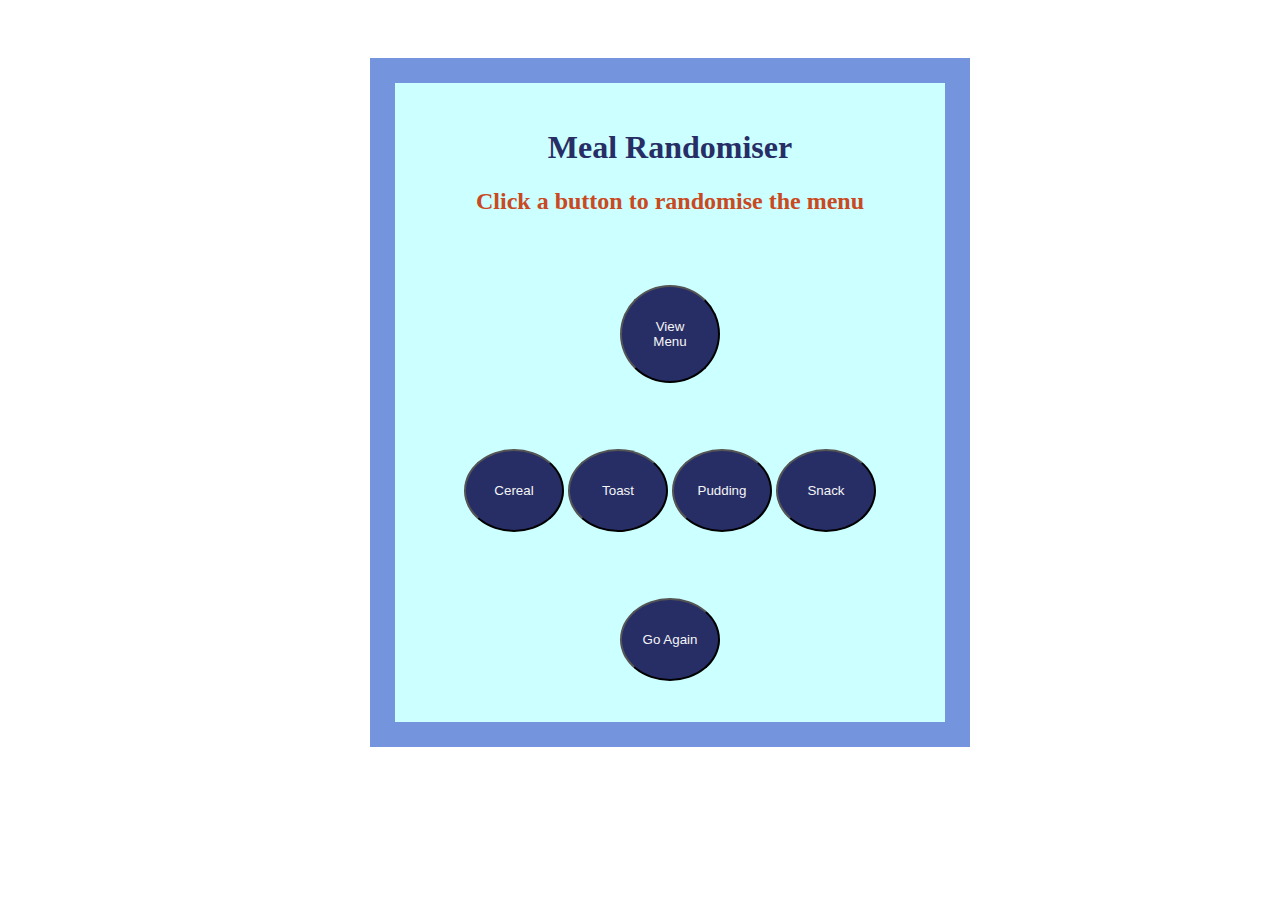
<file: index.html>
<!DOCTYPE html>
<html>
<title>Meal Randomiser</title>
<html lang="en">
<link rel="stylesheet" type="text/css" href="theme.css">
  <head>
    <meta charset="utf-8">
    <script src="jasmine-standalone-3.2.1/src/Menu.js"></script>
    <script src="https://ajax.googleapis.com/ajax/libs/jquery/3.3.1/jquery.min.js"></script>
    <script src="interface.js"></script>
  </head>

<div>
  <head>
    <class="display">
    <h1 id="mealRandomiserHeading">Meal Randomiser</h1>
    <h2 id="explanationHeading">Click a button to randomise the menu</h2>
  </head>
  
  <body>
    <class="controls">
    <section>
    <p>
        <button id="viewMenu">View Menu</button>
    </p>
    </section>
    <section>
    <p>
        <h4 id="cerealOptions">cereal options</h4>
        <h4 id="toastOptions">toast options</h4>
        <h4 id="coldPuddingOptions">cold pudding options</h4>
        <h4 id="snackOptions">snack options</h4>
    </p>
    </section>
    <section>
      <p>
        <button id="randomCereal">Cereal</button>
        <button id="randomToast">Toast</button>
        <button id="randomColdPudding">Pudding</button>
        <button id="randomSnack">Snack</button>
      </p>
    </section>
    <section>
      <p>
        <h4 id="cerealChoice">Corn Flakes</h4>
        <h4 id="toastChoice">2 white</h4>
        <h4 id="coldPuddingChoice">Yogurt</h4>
        <h4 id="snackChoice">Dairy Milk</h4>
      </p>
    </section>
    <section>
        <p>
            <button id="resetPage">Go Again</button>
        </p>
    </section>
  </body>
</div>

  </body>
</html>
</file>
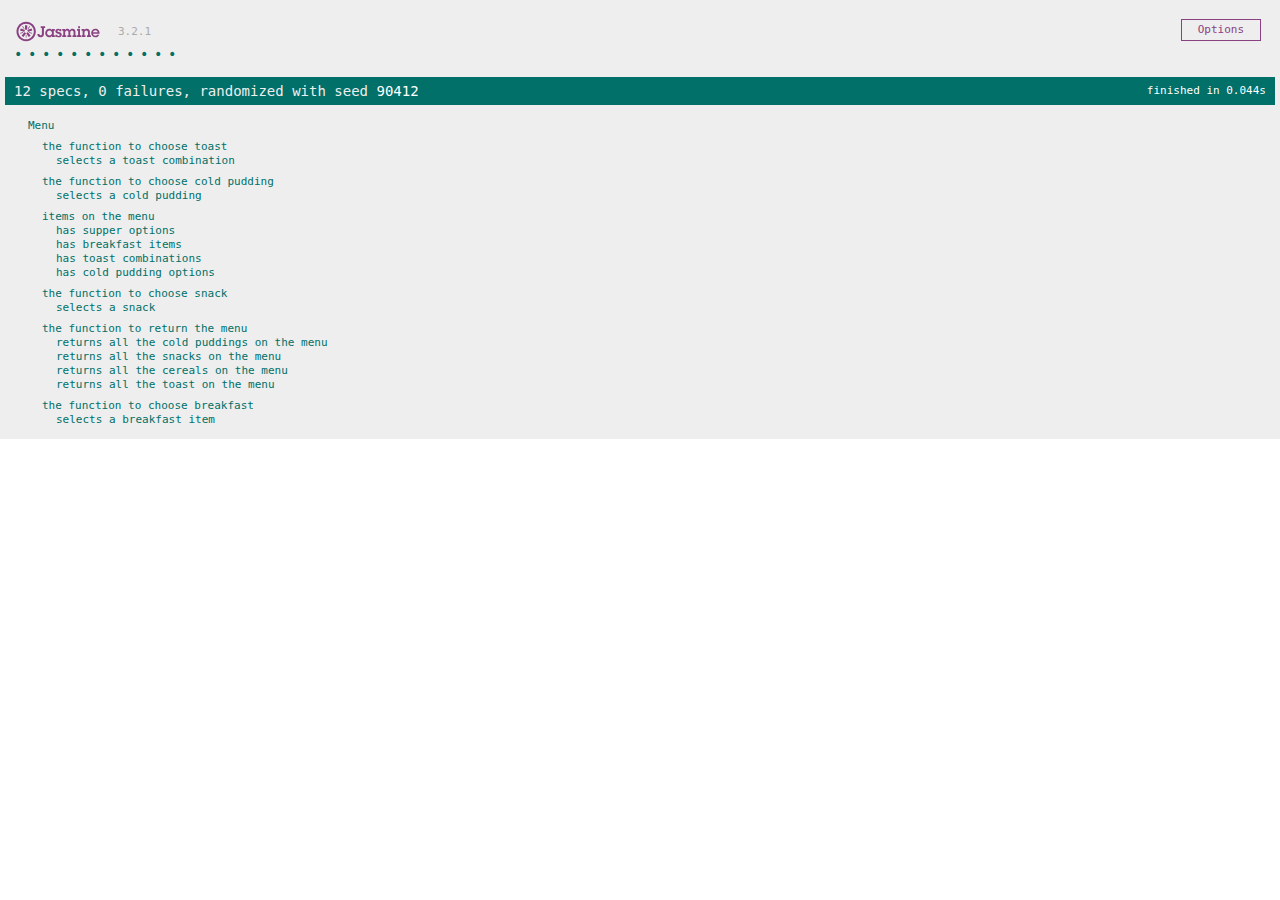
<file: jasmine-standalone-3.2.1/SpecRunner.html>
<!DOCTYPE html>
<html>
<head>
  <meta charset="utf-8">
  <title>Jasmine Spec Runner v3.2.1</title>

  <link rel="shortcut icon" type="image/png" href="lib/jasmine-3.2.1/jasmine_favicon.png">
  <link rel="stylesheet" href="lib/jasmine-3.2.1/jasmine.css">

  <script src="lib/jasmine-3.2.1/jasmine.js"></script>
  <script src="lib/jasmine-3.2.1/jasmine-html.js"></script>
  <script src="lib/jasmine-3.2.1/boot.js"></script>

  <!-- include source files here... -->
  <!-- <script src="src/Player.js"></script> -->
  <script src="src/Menu.js"></script>


  <!-- include spec files here... -->
  <!-- <script src="spec/SpecHelper.js"></script> -->
  <script src="spec/menuSpec.js"></script>
  <!-- <script src="spec/viewMenuSpec.js"></script> -->


</head>

<body>
</body>
</html>
</file>
<file: theme.css>
body {
    background-image: url("http://www.backsplashtilesandmore.com/images/turkish-tile/Turkish-29-VLT.jpg");
    }
  
    div {
      position: fixed; /* or absolute */
      left: 25%;
      width: 500px;
      border: 25px solid rgb(116, 149, 221);
      padding: 25px;
      margin: 50px;
      color: rgb(201, 73, 34);
      background-color: rgb(204, 255, 255);
      text-align: center;
  }
  
  h1 {
    color: rgb(39, 46, 102);
  }
  
  button {
    border-radius: 50%;
    margin-top: 50px;
    width: 100px;
    padding: 32px 16px;
    color: whitesmoke;
    background-color:  rgb(39, 46, 102);
    -webkit-transition-duration: 0.4s; /* Safari */
    transition-duration: 0.4s;
  }

  button:hover {
    background-color: rgb(175, 116, 76); 
    color: white;
  }
</file>
<file: jasmine-standalone-3.2.1/lib/jasmine-3.2.1/jasmine.css>
body { overflow-y: scroll; }

.jasmine_html-reporter { background-color: #eee; padding: 5px; margin: -8px; font-size: 11px; font-family: Monaco, "Lucida Console", monospace; line-height: 14px; color: #333; }
.jasmine_html-reporter a { text-decoration: none; }
.jasmine_html-reporter a:hover { text-decoration: underline; }
.jasmine_html-reporter p, .jasmine_html-reporter h1, .jasmine_html-reporter h2, .jasmine_html-reporter h3, .jasmine_html-reporter h4, .jasmine_html-reporter h5, .jasmine_html-reporter h6 { margin: 0; line-height: 14px; }
.jasmine_html-reporter .jasmine-banner, .jasmine_html-reporter .jasmine-symbol-summary, .jasmine_html-reporter .jasmine-summary, .jasmine_html-reporter .jasmine-result-message, .jasmine_html-reporter .jasmine-spec .jasmine-description, .jasmine_html-reporter .jasmine-spec-detail .jasmine-description, .jasmine_html-reporter .jasmine-alert .jasmine-bar, .jasmine_html-reporter .jasmine-stack-trace { padding-left: 9px; padding-right: 9px; }
.jasmine_html-reporter .jasmine-banner { position: relative; }
.jasmine_html-reporter .jasmine-banner .jasmine-title { background: url('[data-uri]') no-repeat; background: url('[data-uri]') no-repeat, none; -moz-background-size: 100%; -o-background-size: 100%; -webkit-background-size: 100%; background-size: 100%; display: block; float: left; width: 90px; height: 25px; }
.jasmine_html-reporter .jasmine-banner .jasmine-version { margin-left: 14px; position: relative; top: 6px; }
.jasmine_html-reporter #jasmine_content { position: fixed; right: 100%; }
.jasmine_html-reporter .jasmine-version { color: #aaa; }
.jasmine_html-reporter .jasmine-banner { margin-top: 14px; }
.jasmine_html-reporter .jasmine-duration { color: #fff; float: right; line-height: 28px; padding-right: 9px; }
.jasmine_html-reporter .jasmine-symbol-summary { overflow: hidden; *zoom: 1; margin: 14px 0; }
.jasmine_html-reporter .jasmine-symbol-summary li { display: inline-block; height: 10px; width: 14px; font-size: 16px; }
.jasmine_html-reporter .jasmine-symbol-summary li.jasmine-passed { font-size: 14px; }
.jasmine_html-reporter .jasmine-symbol-summary li.jasmine-passed:before { color: #007069; content: "\02022"; }
.jasmine_html-reporter .jasmine-symbol-summary li.jasmine-failed { line-height: 9px; }
.jasmine_html-reporter .jasmine-symbol-summary li.jasmine-failed:before { color: #ca3a11; content: "\d7"; font-weight: bold; margin-left: -1px; }
.jasmine_html-reporter .jasmine-symbol-summary li.jasmine-excluded { font-size: 14px; }
.jasmine_html-reporter .jasmine-symbol-summary li.jasmine-excluded:before { color: #bababa; content: "\02022"; }
.jasmine_html-reporter .jasmine-symbol-summary li.jasmine-excluded-no-display { font-size: 14px; display: none; }
.jasmine_html-reporter .jasmine-symbol-summary li.jasmine-pending { line-height: 17px; }
.jasmine_html-reporter .jasmine-symbol-summary li.jasmine-pending:before { color: #ba9d37; content: "*"; }
.jasmine_html-reporter .jasmine-symbol-summary li.jasmine-empty { font-size: 14px; }
.jasmine_html-reporter .jasmine-symbol-summary li.jasmine-empty:before { color: #ba9d37; content: "\02022"; }
.jasmine_html-reporter .jasmine-run-options { float: right; margin-right: 5px; border: 1px solid #8a4182; color: #8a4182; position: relative; line-height: 20px; }
.jasmine_html-reporter .jasmine-run-options .jasmine-trigger { cursor: pointer; padding: 8px 16px; }
.jasmine_html-reporter .jasmine-run-options .jasmine-payload { position: absolute; display: none; right: -1px; border: 1px solid #8a4182; background-color: #eee; white-space: nowrap; padding: 4px 8px; }
.jasmine_html-reporter .jasmine-run-options .jasmine-payload.jasmine-open { display: block; }
.jasmine_html-reporter .jasmine-bar { line-height: 28px; font-size: 14px; display: block; color: #eee; }
.jasmine_html-reporter .jasmine-bar.jasmine-failed, .jasmine_html-reporter .jasmine-bar.jasmine-errored { background-color: #ca3a11; border-bottom: 1px solid #eee; }
.jasmine_html-reporter .jasmine-bar.jasmine-passed { background-color: #007069; }
.jasmine_html-reporter .jasmine-bar.jasmine-incomplete { background-color: #bababa; }
.jasmine_html-reporter .jasmine-bar.jasmine-skipped { background-color: #bababa; }
.jasmine_html-reporter .jasmine-bar.jasmine-warning { background-color: #ba9d37; color: #333; }
.jasmine_html-reporter .jasmine-bar.jasmine-menu { background-color: #fff; color: #aaa; }
.jasmine_html-reporter .jasmine-bar.jasmine-menu a { color: #333; }
.jasmine_html-reporter .jasmine-bar a { color: white; }
.jasmine_html-reporter.jasmine-spec-list .jasmine-bar.jasmine-menu.jasmine-failure-list, .jasmine_html-reporter.jasmine-spec-list .jasmine-results .jasmine-failures { display: none; }
.jasmine_html-reporter.jasmine-failure-list .jasmine-bar.jasmine-menu.jasmine-spec-list, .jasmine_html-reporter.jasmine-failure-list .jasmine-summary { display: none; }
.jasmine_html-reporter .jasmine-results { margin-top: 14px; }
.jasmine_html-reporter .jasmine-summary { margin-top: 14px; }
.jasmine_html-reporter .jasmine-summary ul { list-style-type: none; margin-left: 14px; padding-top: 0; padding-left: 0; }
.jasmine_html-reporter .jasmine-summary ul.jasmine-suite { margin-top: 7px; margin-bottom: 7px; }
.jasmine_html-reporter .jasmine-summary li.jasmine-passed a { color: #007069; }
.jasmine_html-reporter .jasmine-summary li.jasmine-failed a { color: #ca3a11; }
.jasmine_html-reporter .jasmine-summary li.jasmine-empty a { color: #ba9d37; }
.jasmine_html-reporter .jasmine-summary li.jasmine-pending a { color: #ba9d37; }
.jasmine_html-reporter .jasmine-summary li.jasmine-excluded a { color: #bababa; }
.jasmine_html-reporter .jasmine-description + .jasmine-suite { margin-top: 0; }
.jasmine_html-reporter .jasmine-suite { margin-top: 14px; }
.jasmine_html-reporter .jasmine-suite a { color: #333; }
.jasmine_html-reporter .jasmine-failures .jasmine-spec-detail { margin-bottom: 28px; }
.jasmine_html-reporter .jasmine-failures .jasmine-spec-detail .jasmine-description { background-color: #ca3a11; color: white; }
.jasmine_html-reporter .jasmine-failures .jasmine-spec-detail .jasmine-description a { color: white; }
.jasmine_html-reporter .jasmine-result-message { padding-top: 14px; color: #333; white-space: pre-wrap; }
.jasmine_html-reporter .jasmine-result-message span.jasmine-result { display: block; }
.jasmine_html-reporter .jasmine-stack-trace { margin: 5px 0 0 0; max-height: 224px; overflow: auto; line-height: 18px; color: #666; border: 1px solid #ddd; background: white; white-space: pre; }
</file>
